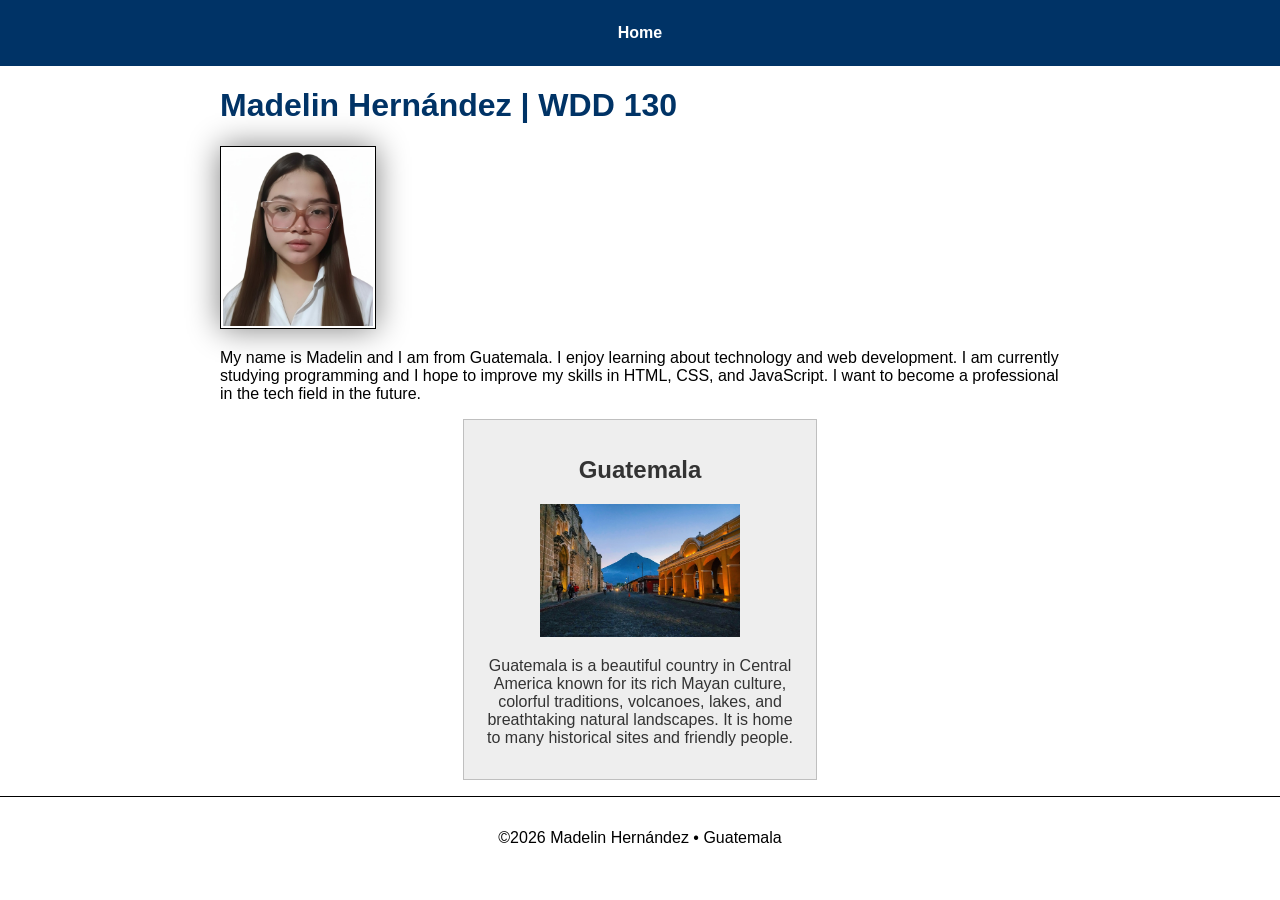
<file: index.html>
<!DOCTYPE html>
<html lang="en">

<head>
    <meta charset="UTF-8">
    <meta name="viewport" content="width=device-width, initial-scale=1.0">
    <title>Madelin Hernández | WDD 130</title>

    <meta name="description"
      content="Madelin Hernández WDD130 course home page showcasing web development projects and assignments.">
    <meta name="author" content="Madelin Hernández">

    <link rel="stylesheet" href="styles/styles.css">
</head>

<body>

    <header>
        <nav>
            <a href="#">Home</a>
        </nav>
    </header>

    <main>
        <h1>Madelin Hernández | WDD 130</h1>

        <img src="images/profile.jpeg" alt="Madelin Hernández">

        <p>
            My name is Madelin and I am from Guatemala. I enjoy learning about technology and web
            development. I am currently studying programming and I hope to improve my skills in
            HTML, CSS, and JavaScript. I want to become a professional in the tech field in the
            future.
        </p>
    </main>

    <aside>
        <h2>Guatemala</h2>

        <img src="images/guatemala.jpg" alt="Beautiful landscape of Guatemala">

        <p>
            Guatemala is a beautiful country in Central America known for its rich Mayan culture,
            colorful traditions, volcanoes, lakes, and breathtaking natural landscapes. It is home
            to many historical sites and friendly people.
        </p>
    </aside>

    <footer>
        <p>
            ©2026 Madelin Hernández • Guatemala
        </p>
    </footer>

</body>

</html>
</file>
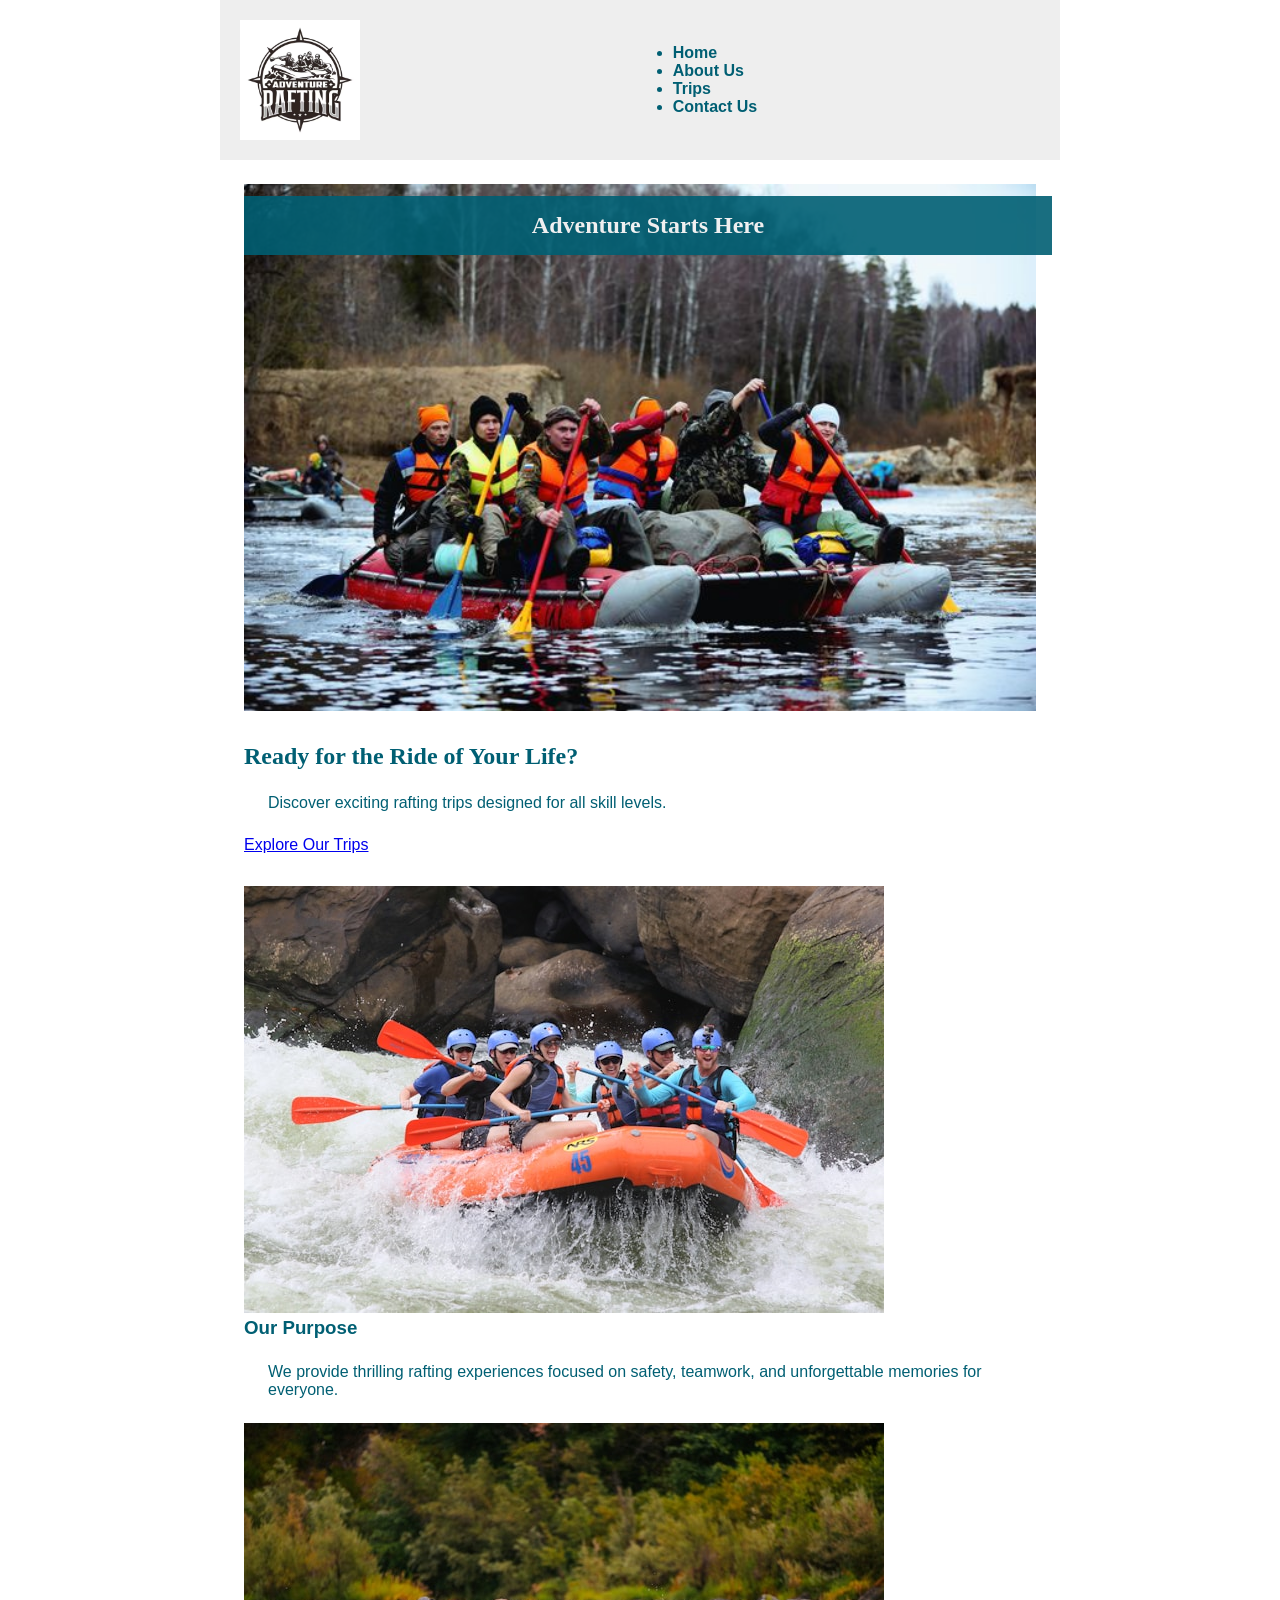
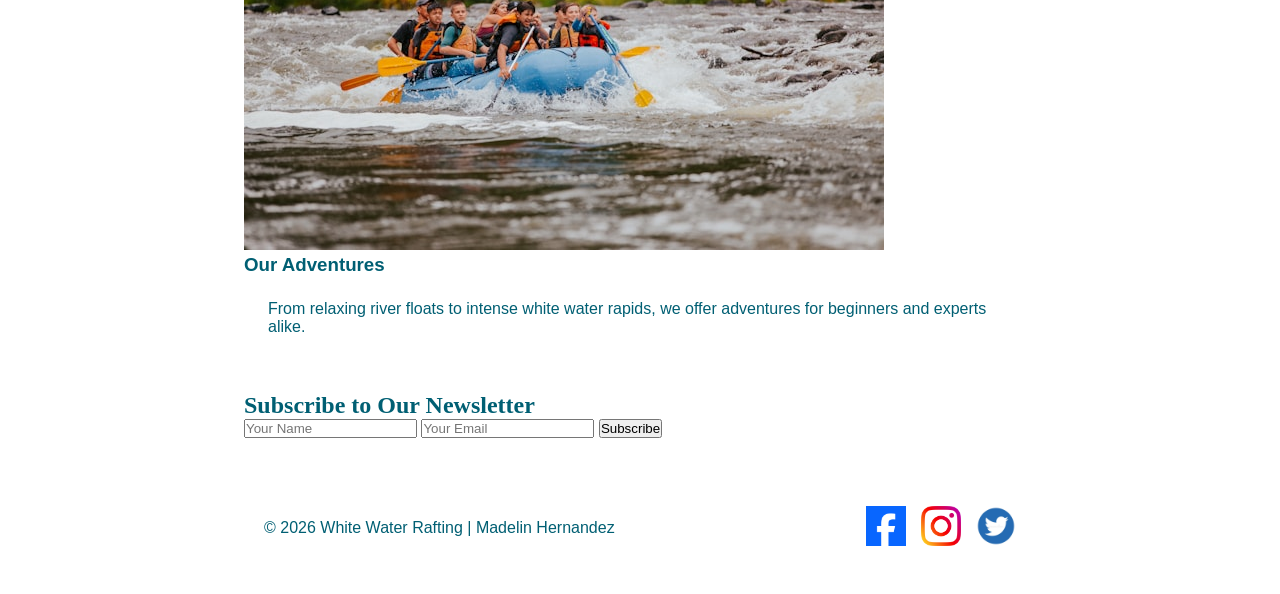
<file: wwr/index.html>
<!DOCTYPE html>
<html lang="en-US">

<head>
    <meta charset="UTF-8">
    <meta name="description" content="Experience the best white water rafting adventures with us.">
    <meta name="author" content="Madelin Hernandez">
    <meta name="viewport" content="width=device-width, initial-scale=1.0">
    <title>Home | White Water Rafting</title>

    <link rel="stylesheet" href="styles/rafting.css">
</head>

<body>

    <!-- HEADER -->
    <header>
        <img src="images/logo.avif" alt="Rafting Logo">

        <nav>
            <ul>
                <li><a href="index.html">Home</a></li>
                <li><a href="about.html">About Us</a></li>
                <li><a href="trips.html">Trips</a></li>
                <li><a href="contact.html">Contact Us</a></li>
            </ul>
        </nav>
    </header>

    <main>

        <!-- HERO -->
        <section class="hero">
            <img src="images/hero.jpg" alt="Rafting Adventure">
            <h1>Adventure Starts Here</h1>
        </section>

        <!-- CALL TO ACTION -->
        <section class="cta">
            <h2>Ready for the Ride of Your Life?</h2>
            <p>Discover exciting rafting trips designed for all skill levels.</p>
            <a href="trips.html" class="btn">Explore Our Trips</a>
        </section>

        <!-- GRID CONTENT -->
        <section class="home-grid">

            <div class="grid-item">
                <img src="images/raft1.jpg" alt="Rafting experience">
                <h3>Our Purpose</h3>
                <p>
                    We provide thrilling rafting experiences focused on safety,
                    teamwork, and unforgettable memories for everyone.
                </p>
            </div>

            <div class="grid-item">
                <img src="images/raft2.jpg" alt="Adventure trips">
                <h3>Our Adventures</h3>
                <p>
                    From relaxing river floats to intense white water rapids,
                    we offer adventures for beginners and experts alike.
                </p>
            </div>

        </section>

        <!-- NEWSLETTER -->
        <section class="newsletter">
            <h2>Subscribe to Our Newsletter</h2>

            <form action="#" method="post">
                <input type="text" name="name" placeholder="Your Name" required>
                <input type="email" name="email" placeholder="Your Email" required>
                <button type="submit">Subscribe</button>
            </form>
        </section>

    </main>

    <!-- FOOTER -->
    <footer>
        <p>&copy; 2026 White Water Rafting | Madelin Hernandez</p>

        <nav class="socialmedia">
            <a href="#"><img src="images/facebook.png" alt="Facebook"></a>
            <a href="#"><img src="images/instagram.png" alt="Instagram"></a>
            <a href="#"><img src="images/twitter.webp" alt="Twitter"></a>
        </nav>
    </footer>

</body>

</html>
</file>
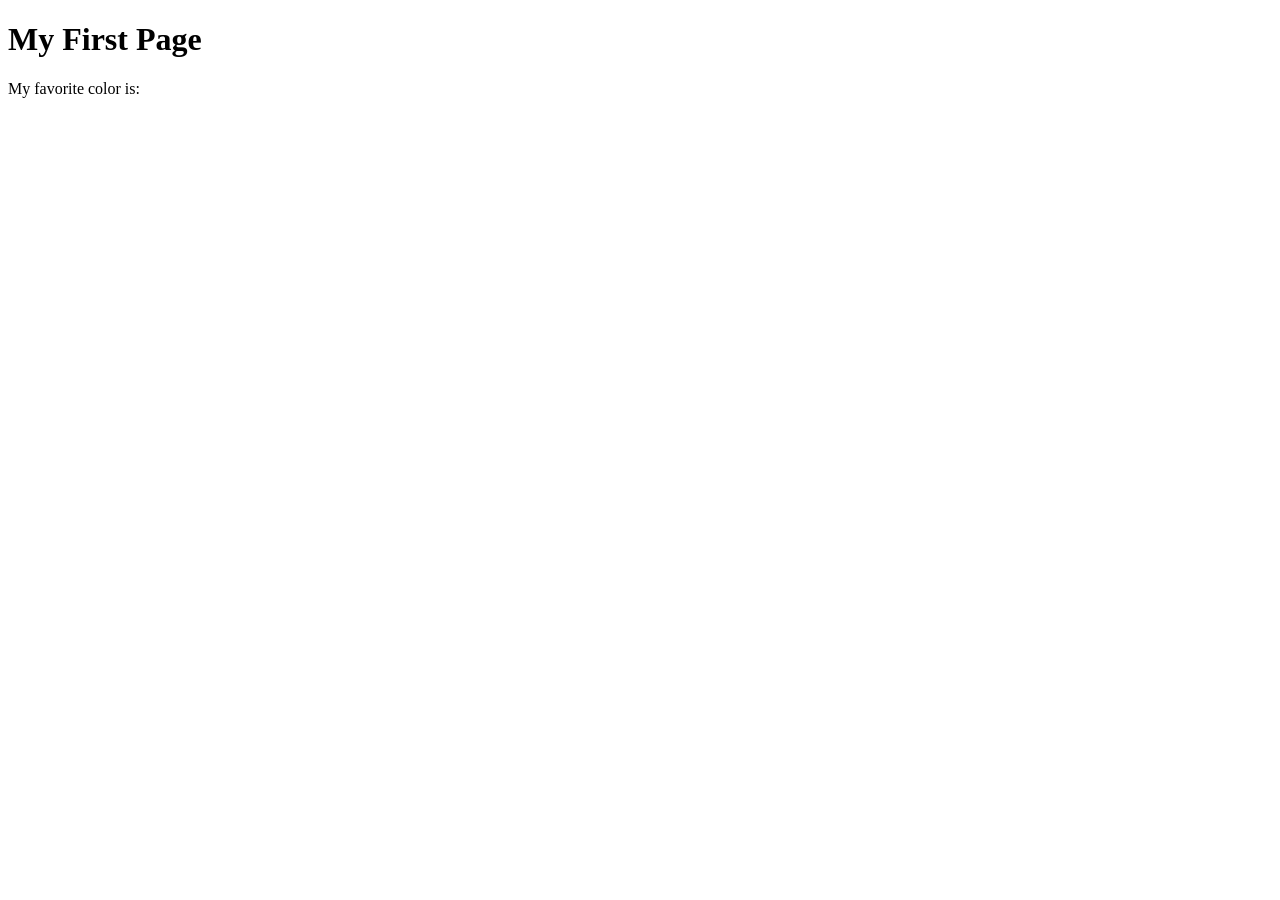
<file: week01/first-page.html>
<!DOCTYPE html>
<html lang="en">
<head>
    <meta charset="UTF-8">
    <meta name="viewport" content="width=device-width, initial-scale=1.0">
    <title>My First Page</title>
</head>
<body>
    <h1>My First Page</h1>
    <p>My favorite color is: </p>
</body>
</html>
</file>
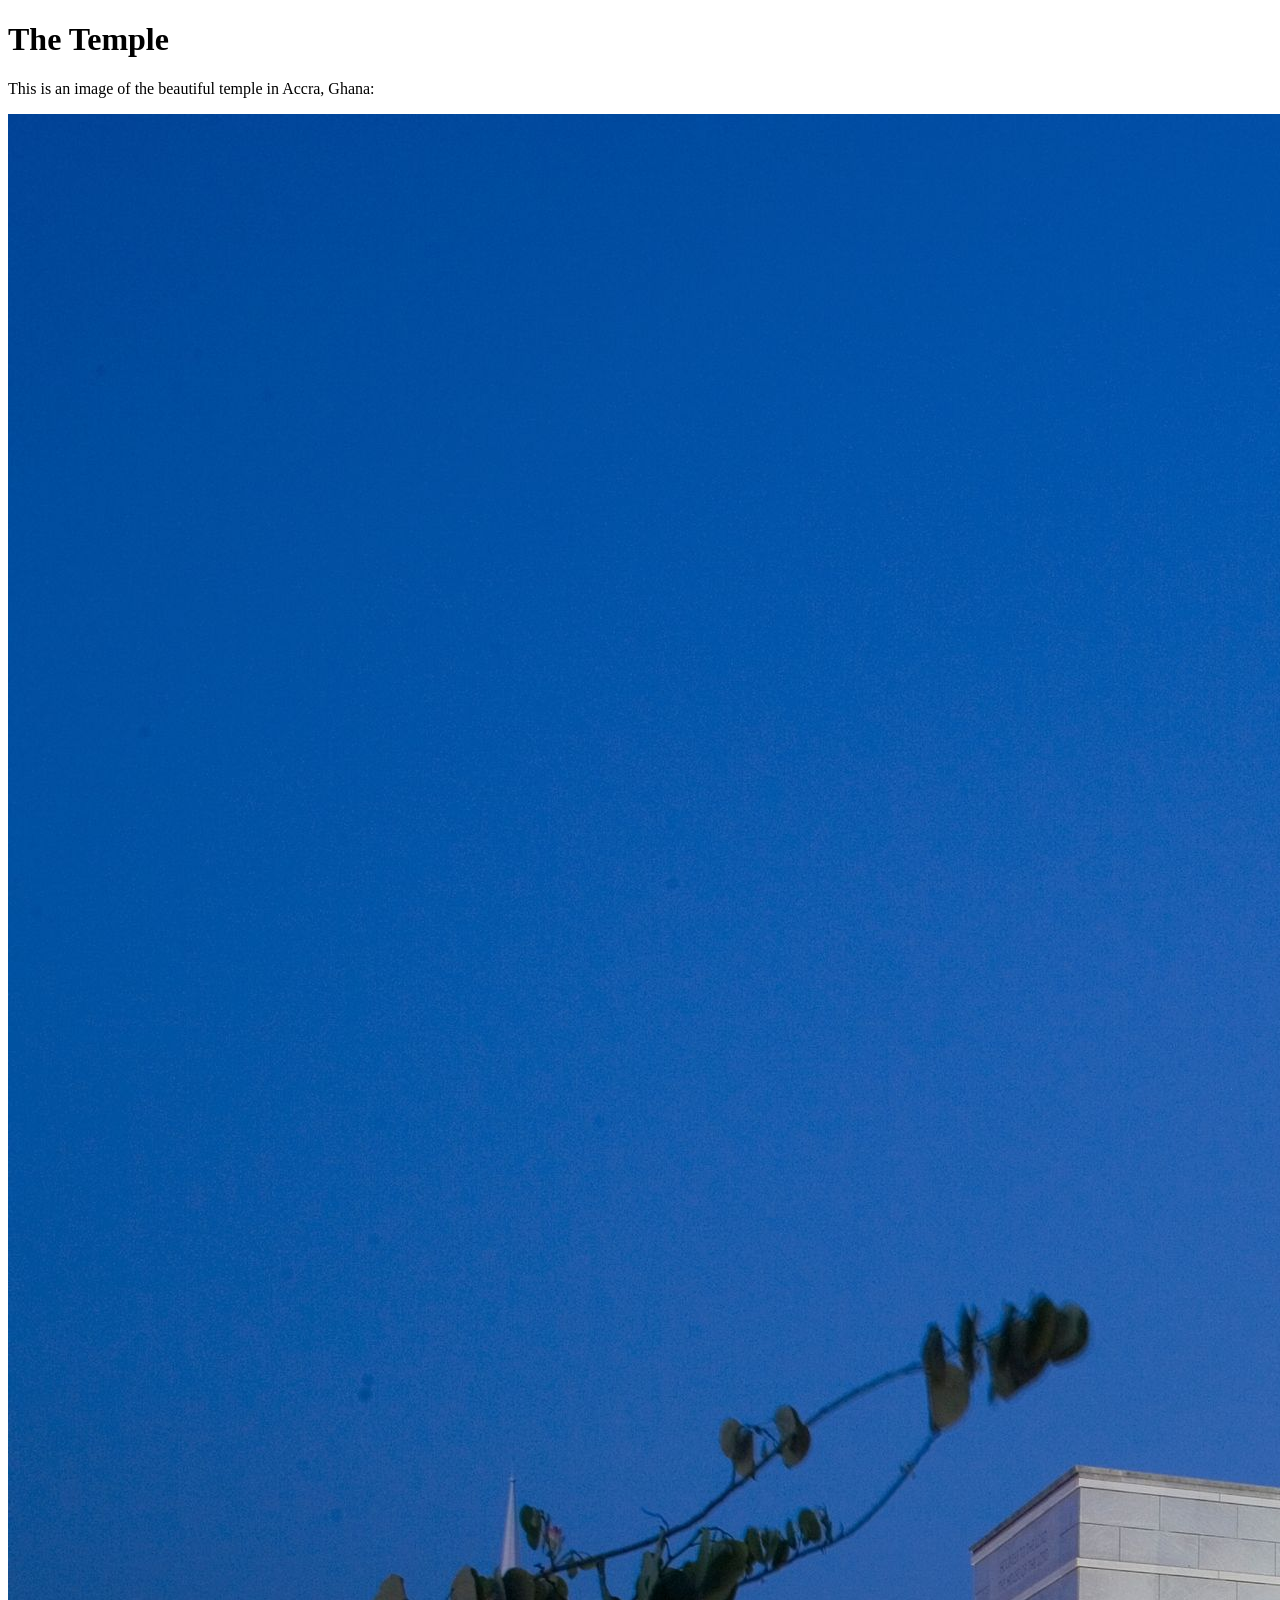
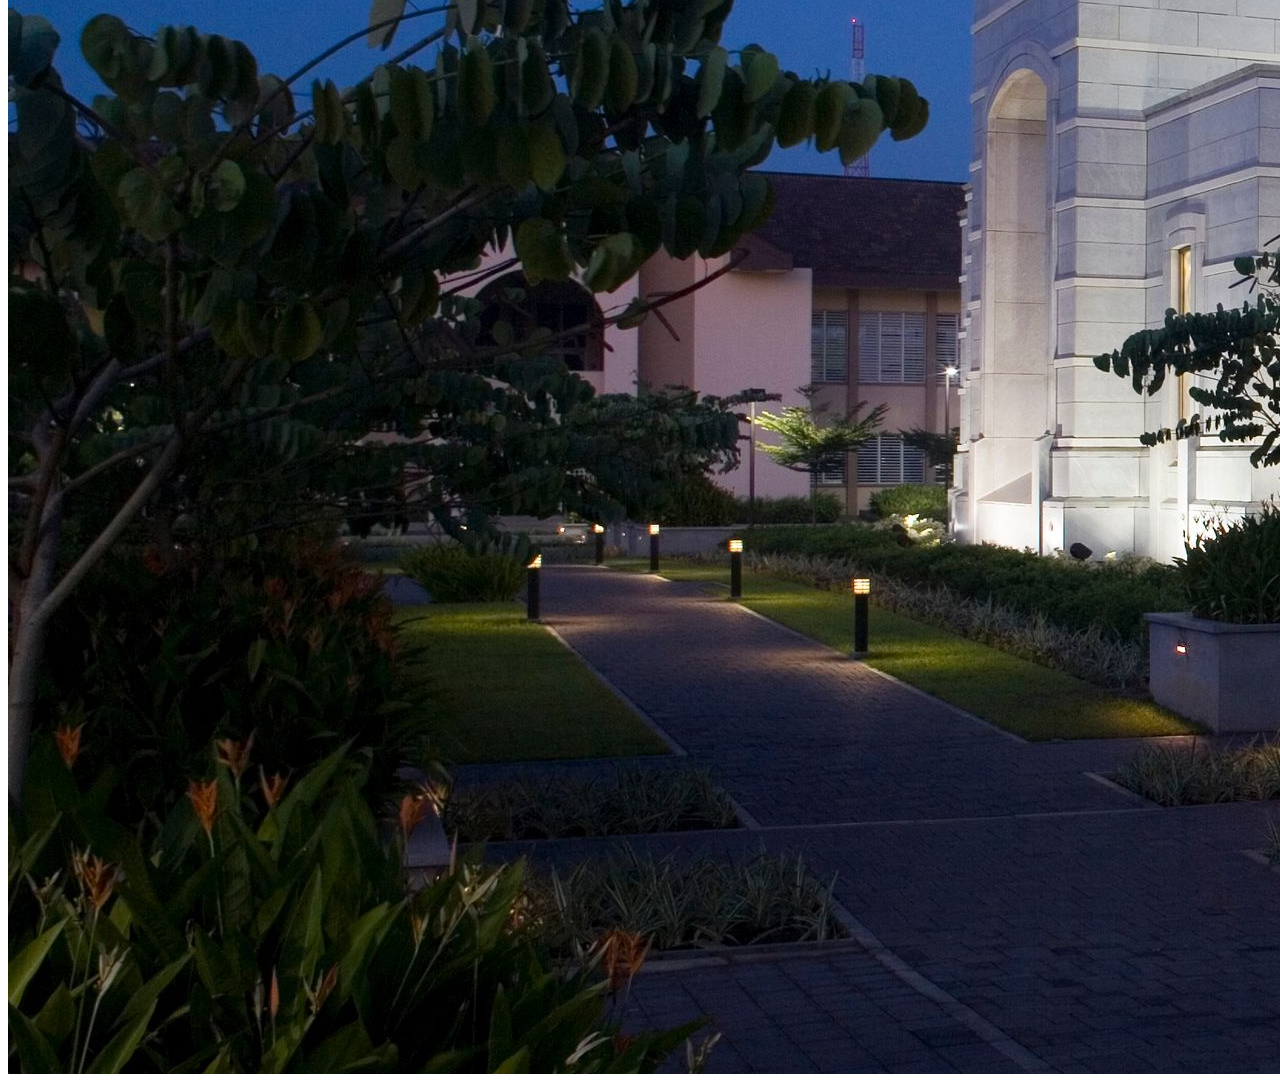
<file: week01/images.html>
<!DOCTYPE html>
<html lang="en">
<head>
    <meta charset="UTF-8">
    <meta name="viewport" content="width=device-width, initial-scale=1.0">
    <title>Temple Image</title>
</head>
<body>
    <h1>The Temple</h1>
    <p>This is an image of the beautiful temple in Accra, Ghana:</p>
    <img src="images/temple-large.jpeg" alt="The Accra Ghana Temple">
    
</body>
</html>
</file>
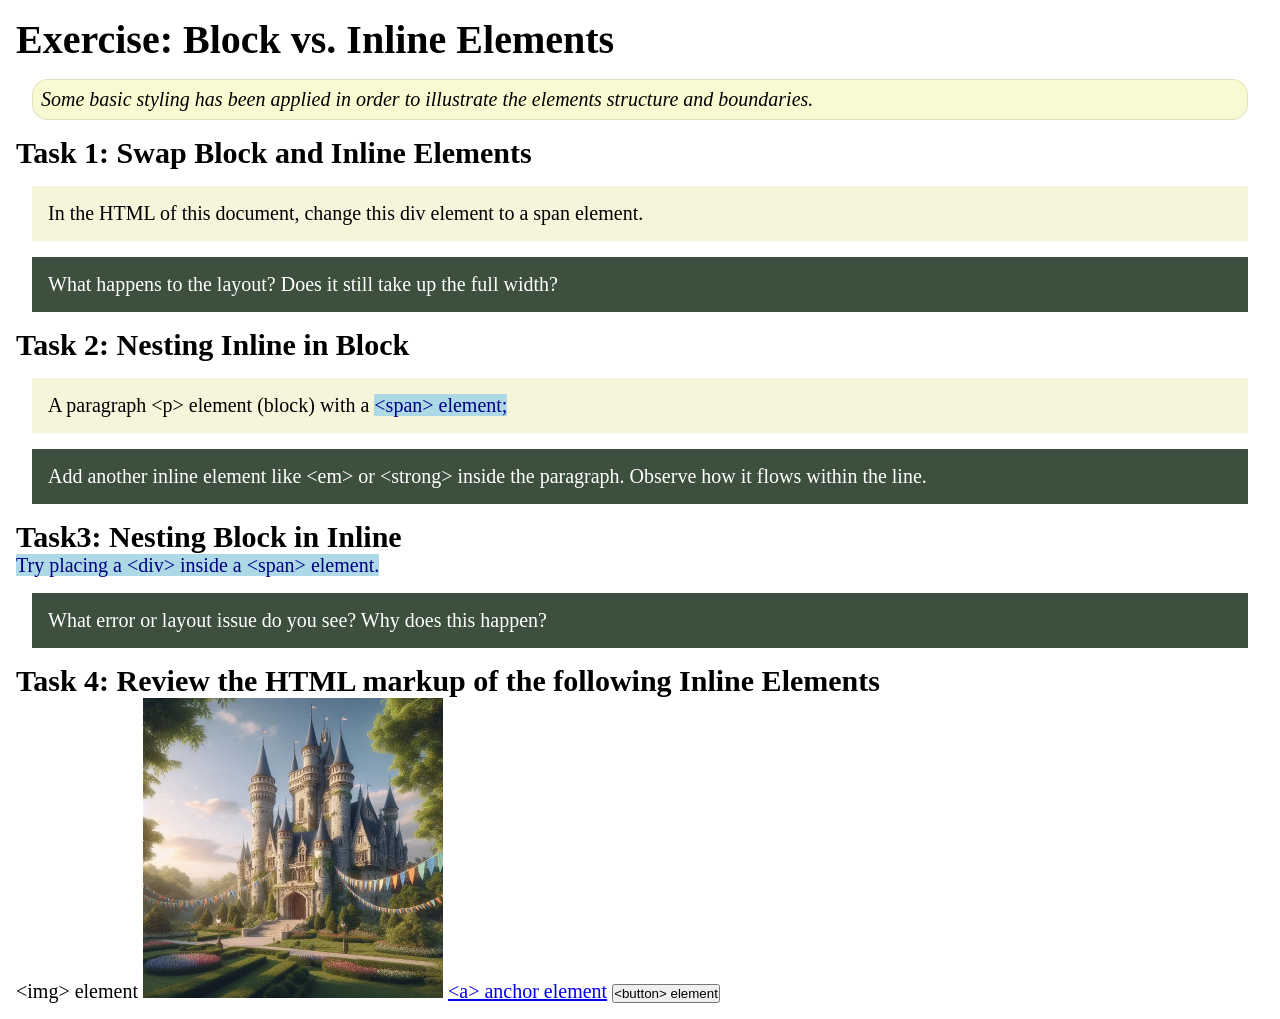
<file: week02/block-vs-inline.html>
<!DOCTYPE html>
<html lang="en">

<head>
    <meta charset="UTF-8">
    <meta name="viewport" content="width=device-width, initial-scale=1.0">
    <title>Exercise: Block vs. Inline Elements</title>
    <link rel="stylesheet" href="styles/block-vs-inline.css">
</head>

<body>
    <main>
        <h1>Exercise: Block vs. Inline Elements</h1>
        <p class="note">Some basic styling has been applied in order to illustrate the elements structure and
            boundaries.</p>

        <h2>Task 1: Swap Block and Inline Elements</h2>
        <div>In the HTML of this document, change this div element to a span element.</div>

        <p class="question">What happens to the layout? Does it still take up the full width?</p>

        <h2>Task 2: Nesting Inline in Block</h2>
        <p>A paragraph &lt;p&gt; element (block) with a <span>&lt;span&gt; element;</span></p>
        <p class="question">Add another inline element like &lt;em&gt; or &lt;strong&gt; inside the paragraph. Observe
            how it flows within the line.</p>

        <h2>Task3: Nesting Block in Inline</h2>
        <span>Try placing a &lt;div&gt; inside a &lt;span&gt; element.</span>
            <p class="question">What error or layout issue do you see? Why does this happen?</p>


            <h2>Task 4: Review the HTML markup of the following Inline Elements</h2>
        &lt;img&gt; element
        <img src="images/castle.webp" alt="placeholder image (images are inline)" width="300" height="300">
        <a href="https://churchofjesuschrist.org">&lt;a&gt; anchor element</a>
        <button type="button">&lt;button&gt; element</button>
    </main>
</body>

</html>
</file>
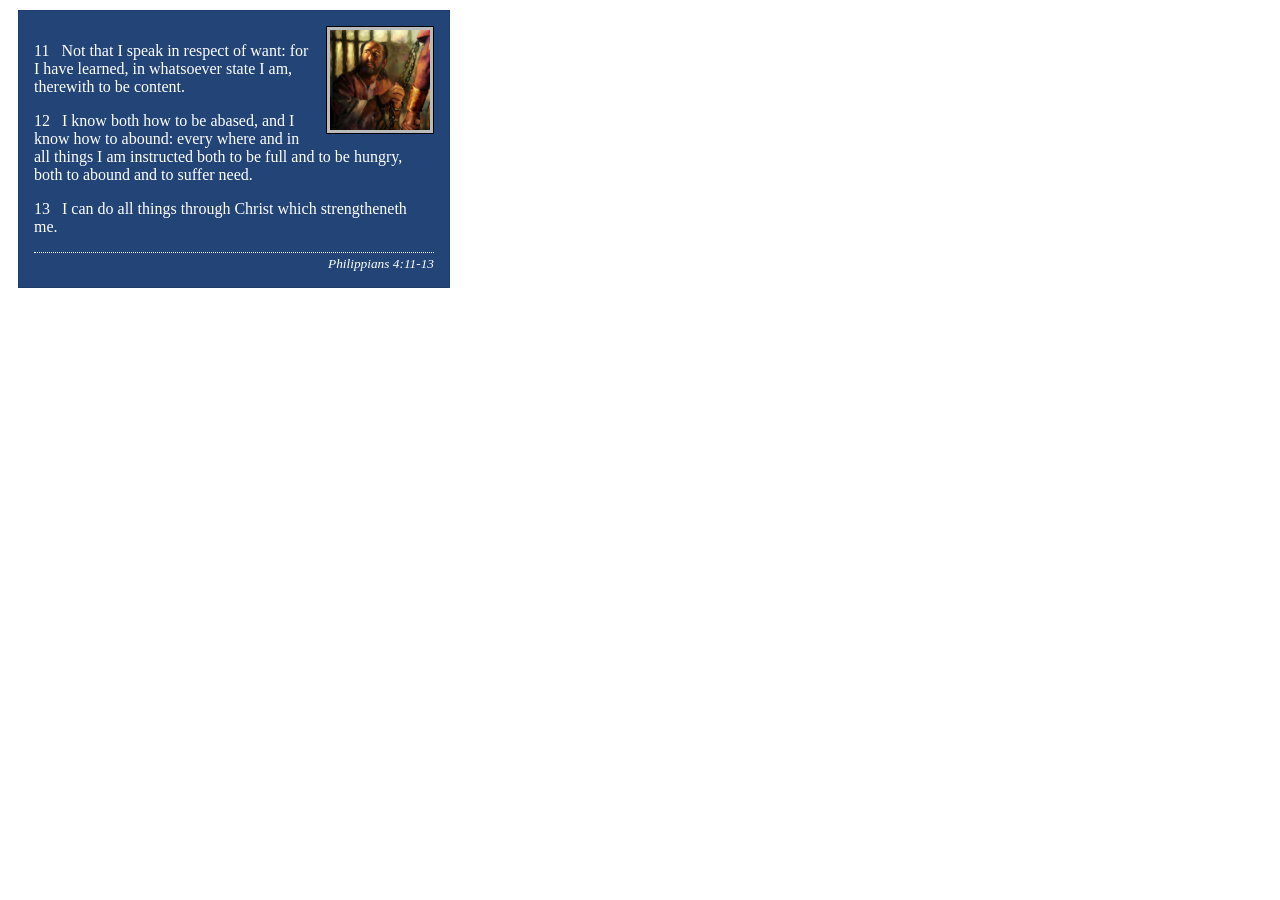
<file: week02/box-model-solution.html>
<!DOCTYPE html>
<html lang="en">
<head>
    <meta charset="UTF-8">
    <meta name="viewport" content="width=device-width, initial-scale=1.0">
    <title>Box Model Activity</title>
    <link rel="stylesheet" href="styles/box-model-solution.css">
</head>
<body>
    <main>
        <div class="callout">
            <img src="images/apostle-paul-imprisoned.webp" alt="Paul the Apostle - Imprisoned in Rome" width="200" height="200">
            <blockquote>
                <p>11 &nbsp; Not that I speak in respect of want: for I have learned, in whatsoever state I am, therewith to be content.</p>
                <p>12 &nbsp; I know both how to be abased, and I know how to abound: every where and in all things I am instructed both to be full and to be hungry, both to abound and to suffer need.</p>
                <p>13 &nbsp; I can do all things through Christ which strengtheneth me.</p>
            </blockquote>
            <cite>Philippians 4:11-13</cite>
        </div>
    </main>
</body>
</html>
</file>
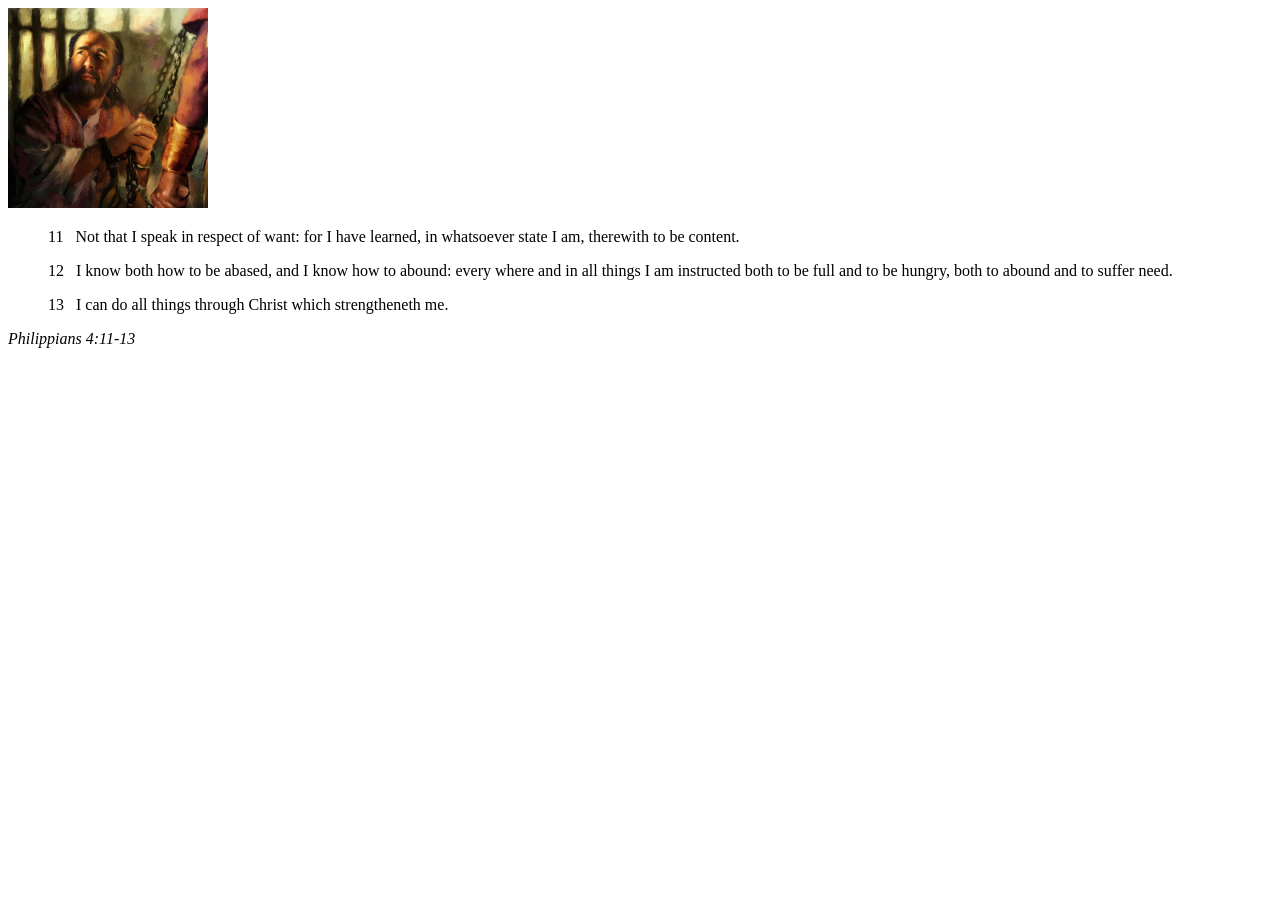
<file: week02/box-model.html>
<!DOCTYPE html>
<html lang="en">
<head>
    <meta charset="UTF-8">
    <meta name="viewport" content="width=device-width, initial-scale=1.0">
    <title>Box Model Activity</title>
</head>
<body>
    <main>
        <div class="callout">
            <img src="images/apostle-paul-imprisoned.webp" alt="Paul the Apostle - Imprisoned in Rome" width="200" height="200">
            <blockquote>
                <p>11 &nbsp; Not that I speak in respect of want: for I have learned, in whatsoever state I am, therewith to be content.</p>
                <p>12 &nbsp; I know both how to be abased, and I know how to abound: every where and in all things I am instructed both to be full and to be hungry, both to abound and to suffer need.</p>
                <p>13 &nbsp; I can do all things through Christ which strengtheneth me.</p>
            </blockquote>
            <cite>Philippians 4:11-13</cite>
        </div>
    </main>
</body>
</html>
</file>
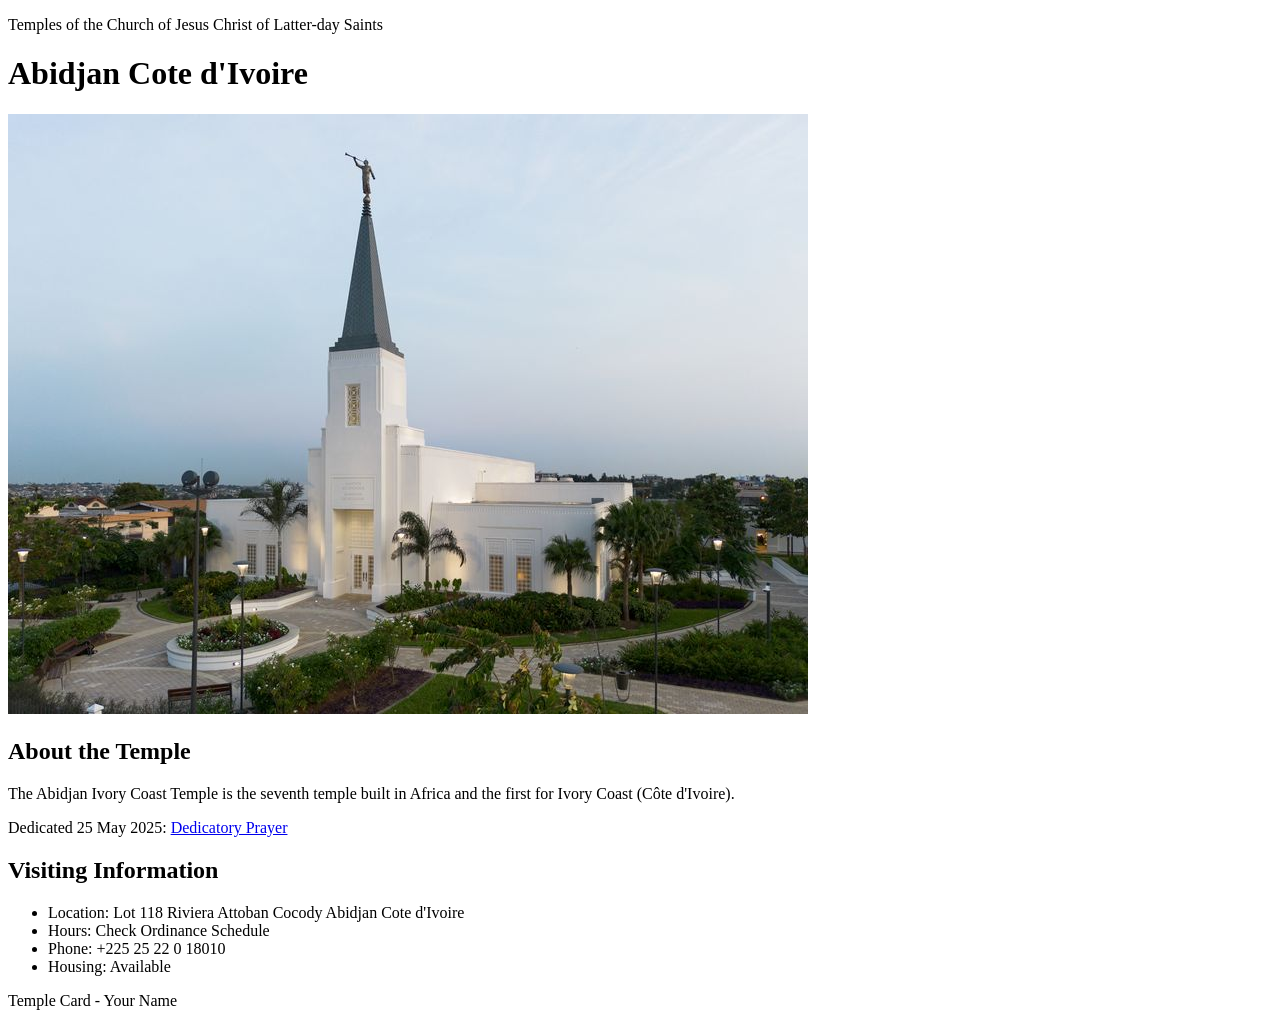
<file: week02/temple.html>
<!DOCTYPE html>
<html lang="en">

<head>
    <meta charset="UTF-8">
    <meta name="viewport" content="width=device-width, initial-scale=1.0">
    <title>Temple Card - Abidjan Cote d'Ivoire</title>
</head>

<body>
    <header>
        <p>Temples of the Church of Jesus Christ of Latter-day Saints</p>
    </header>
    <main>
        <h1>Abidjan Cote d'Ivoire</h1>
        <picture>
            <img src="images/abidjan-ivory-coast.jpeg" alt="Abidjan Cote d'Ivoire Temple">
        </picture>
        <section>
            <h2>About the Temple</h2>
            <p>The Abidjan Ivory Coast Temple is the seventh temple built in Africa and the first for Ivory Coast (Côte
                d'Ivoire).</p>
            <p>Dedicated 25 May 2025: <a
                    href="https://www.churchofjesuschrist.org/temples/dedicatory-prayer/abidjan-ivory-coast-temple/2025-05-25?lang=eng"
                    target="_blank" rel="noopener noreferrer">Dedicatory Prayer</a></p>
        </section>
        <section>
            <h2>Visiting Information</h2>
            <ul>
                <li>Location: Lot 118 Riviera Attoban Cocody Abidjan Cote d'Ivoire</li>
                <li>Hours: Check Ordinance Schedule</li>
                <li>Phone: +225 25 22 0 18010</li>
                <li>Housing: Available</li>
            </ul>
        </section>
    </main>
    <footer>
        <p>Temple Card - Your Name</p>
    </footer>
</body>

</html>
</file>
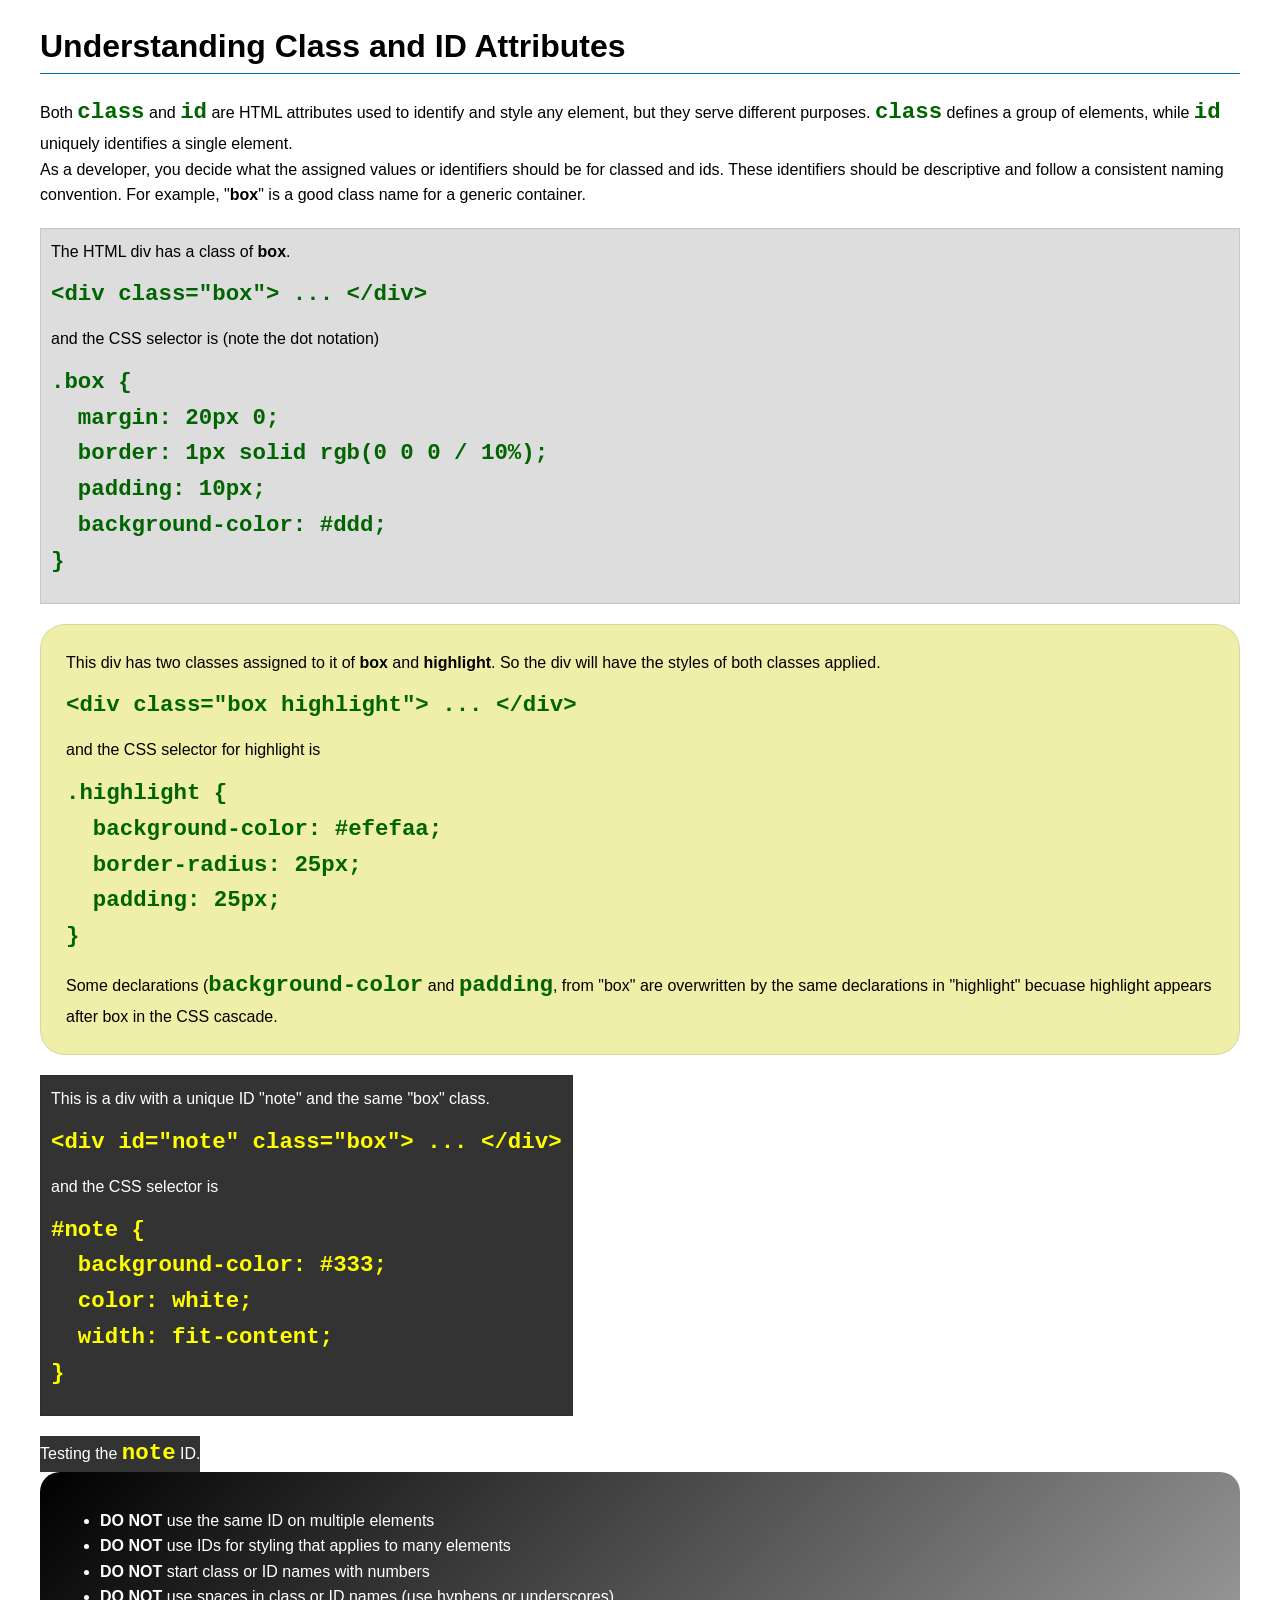
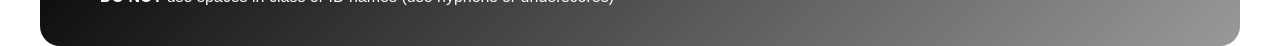
<file: week03/class-and-id.html>
<!DOCTYPE html>
<html lang="en">

<head>
    <meta charset="UTF-8">
    <meta name="viewport" content="width=device-width, initial-scale=1.0">
    <title>Class vs ID Attributes</title>
    <link rel="stylesheet" href="styles/class-and-id.css">
</head>

<body>
    <h1>Understanding Class and ID Attributes</h1>
    <p>Both <code>class</code> and <code>id</code> are HTML attributes used to identify and style any element, but they
        serve different purposes. <code>class</code> defines a group of elements, while <code>id</code> uniquely
        identifies a single element.</p>
    <p>As a developer, you decide what the assigned values or identifiers should be for classed and ids. These
        identifiers should be
        descriptive and follow a consistent naming convention. For example, "<strong>box</strong>" is a good class name
        for a generic container.</p>
    <div class="box">
        <p>The HTML div has a class of <strong>box</strong>.</p>
        <pre><code class="html">&lt;div class="box"&gt; ... &lt;/div&gt;</code></pre>
        and the CSS selector is (note the dot notation)
        <pre><code class="css">.box {
  margin: 20px 0;
  border: 1px solid rgb(0 0 0 / 10%);
  padding: 10px;
  background-color: #ddd; 
}</code></pre>
    </div>

    <div class="box highlight">
        <p>This div has two classes assigned to it of <strong>box</strong> and <strong>highlight</strong>. So the div
            will have the styles of both classes applied.</p>
        <pre><code class="html">&lt;div class="box highlight"&gt; ... &lt;/div&gt;</code></pre>
        and the CSS selector for highlight is
        <pre><code class="css">.highlight {
  background-color: #efefaa;
  border-radius: 25px;
  padding: 25px;
}</code></pre>
<p>Some declarations (<code>background-color</code> and <code>padding</code>, from "box" are overwritten by the same declarations in "highlight" becuase highlight appears after box in the CSS cascade.</p>
    </div>

    <div id="note" class="box">
        <p>This is a div with a unique ID "note" and the same "box" class.</p>
        <pre><code class="html">&lt;div id="note" class="box"&gt; ... &lt;/div&gt;</code></pre>
        and the CSS selector is
        <pre><code class="css">#note {
  background-color: #333;
  color: white;
  width: fit-content;
}</code></pre>
    </div>

    <div id="note">
        <p>Testing the <code>note</code> ID.</p>
    </div>

    <section id="best-practice">
        <ul>
            <li><strong>DO NOT</strong> use the same ID on multiple elements</li>
            <li><strong>DO NOT</strong> use IDs for styling that applies to many elements</li>
            <li><strong>DO NOT</strong> start class or ID names with numbers</li>
            <li><strong>DO NOT</strong> use spaces in class or ID names (use hyphens or underscores)</li>
        </ul>
    </section>




</body>

</html>
</file>
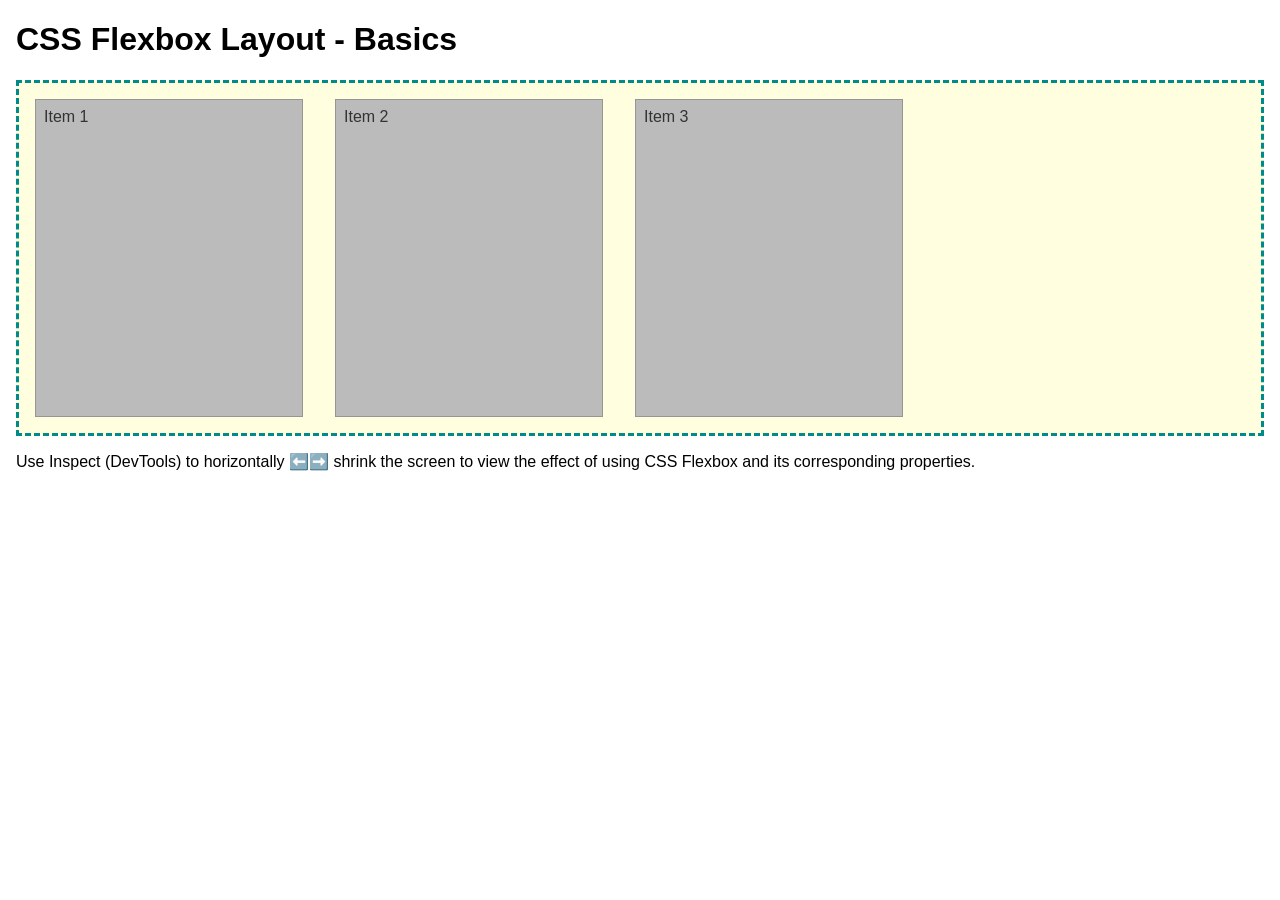
<file: week04/flexbox-layout.html>
<!DOCTYPE html>
<html lang="en">
<head>
    <meta charset="UTF-8">
    <meta name="viewport" content="width=device-width, initial-scale=1.0">
    <title>CSS Flexbox Layout - Basics</title>
    <link rel="stylesheet" href="styles/flexbox.css">
</head>
<body>
    <main>
        <h1>CSS Flexbox Layout - Basics</h1>
        <div class="flex-container">
            <div class="flex-item item1">Item 1</div>
            <div class="flex-item item2">Item 2</div>
            <div class="flex-item item3">Item 3</div>
        </div>
        <p>Use Inspect (DevTools) to horizontally ⬅️➡️ shrink the screen to view the effect of using CSS Flexbox and its corresponding properties.</p>
    </main>
</body>
</html>
</file>
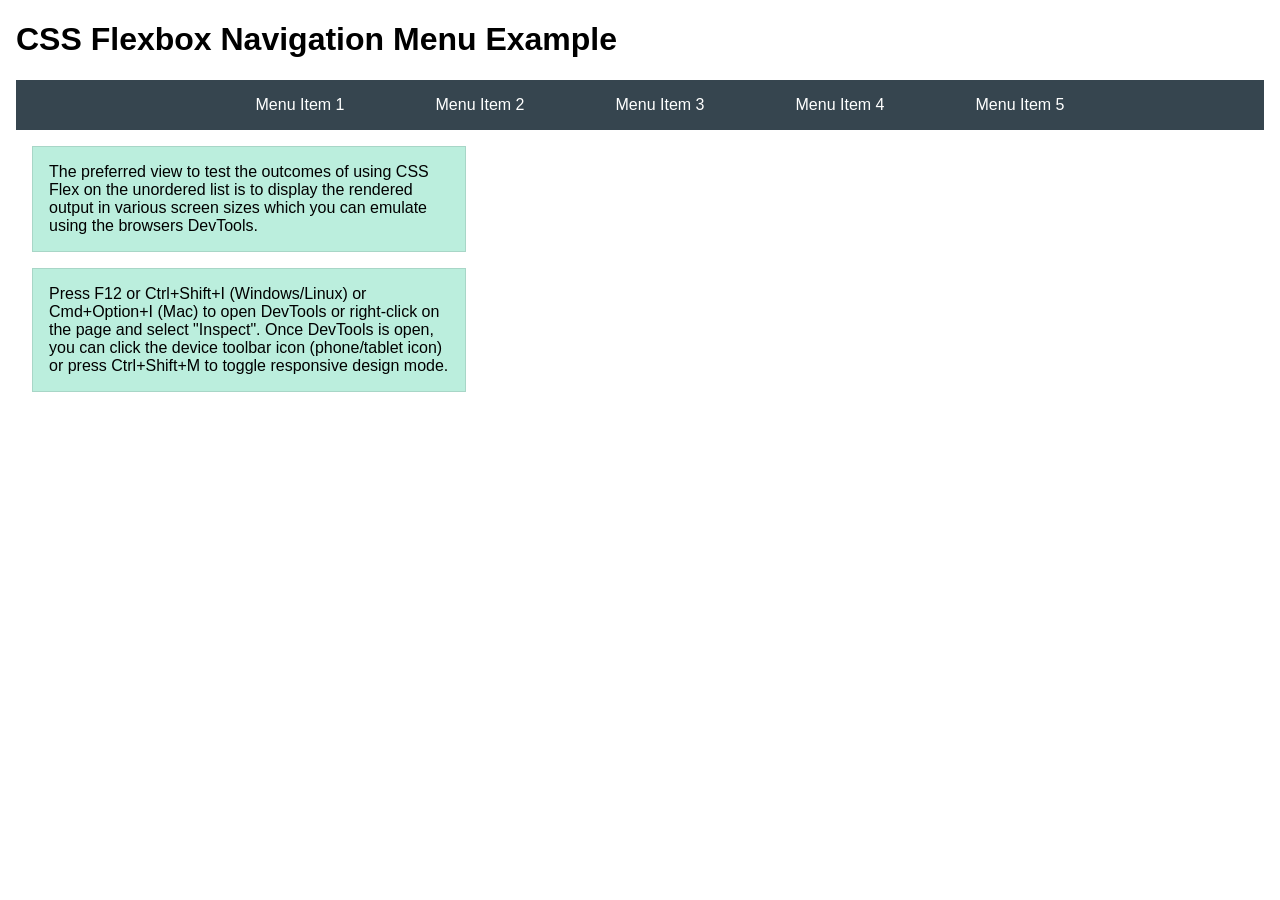
<file: week04/flexbox-menu.html>
<!DOCTYPE html>
<html lang="en">
<head>
    <meta charset="UTF-8">
    <meta name="viewport" content="width=device-width, initial-scale=1.0">
    <title>CSS Flexbox - Navigation Menu</title>
    <link rel="stylesheet" href="styles/flexbox-menu.css">
</head>
<body>
    <main>
        <h1>CSS Flexbox Navigation Menu Example</h1>
        <nav>
            <ul>
                <li><a href="#">Menu Item 1</a></li>
                <li><a href="#">Menu Item 2</a></li>
                <li><a href="#">Menu Item 3</a></li>
                <li><a href="#">Menu Item 4</a></li>
                <li><a href="#">Menu Item 5</a></li>
            </ul>
        </nav>
        <p>The preferred view to test the outcomes of using CSS Flex on the unordered list is to display the rendered output in various screen sizes which you can emulate using the browsers DevTools.</p>

        <p>Press F12 or Ctrl+Shift+I (Windows/Linux) or Cmd+Option+I (Mac) to open DevTools or right-click on the page and select "Inspect". Once DevTools is open, you can click the device toolbar icon (phone/tablet icon) or press Ctrl+Shift+M to toggle responsive design mode.</p>

                      
        
    </main>
</body>
</html>
</file>
<file: styles/styles.css>
body {
    font-family: Arial, Helvetica, sans-serif;
    margin: 0;
}

nav {
    background-color: #003366;
    padding: 1rem;
    display: flex;
    justify-content: center;
    gap: 2rem;
}

nav a {
    display: block;
    color: white;
    padding: 0.5rem;
    text-decoration: none;
    font-weight: bold;
}

main {
    max-width: 840px;
    margin: 1rem auto;
}

main img {
    width: 150px;
    height: auto;
    border: 1px solid #000;
    padding: 2px;
    box-shadow: 0 0 30px gray;
}

aside {
    width: 20rem;
    margin: 1rem auto;
    border: 1px solid rgba(0, 0, 0, 0.2);
    padding: 1rem;
    background-color: #eeeeee;
    color: #333333;
    text-align: center;
}

aside img {
    width: 200px;
    height: auto;
}

h1 {
    color: #003366;
}

p {
    padding: 0;
}

footer {
    margin-top: 15px;
    border-top: 1px solid #000;
    text-align: center;
    padding: 1rem;
}
</file>
<file: wwr/styles/rafting.css>
:root {

    --primary-color: #005f73;
    --header-color: #eeeeee;

    --heading-font: Georgia, serif;
    --body-font: Arial, Helvetica, sans-serif;

}

/* Reset */

* {

    margin: 0;
    padding: 0;
    box-sizing: border-box;

}

body {

    font-family: var(--body-font);
    color: var(--primary-color);

}

header,
main,
footer {

    width: 840px;
    margin: 0 auto;

}

/* HEADER */

header {

    display: grid;
    grid-template-columns: 150px 1fr;
    align-items: center;
    padding: 20px;
    background-color: var(--header-color);

}

header img {

    width: 120px;

}

/* NAV */

nav {

    display: flex;
    justify-content: space-around;
    align-items: center;

}

nav a {

    text-decoration: none;
    color: var(--primary-color);
    font-weight: bold;

}

h1,
h2 {

    font-family: var(--heading-font);
    color: var(--primary-color);

}

nav,
p,
section,
article {

    margin: 16px;
    padding: 8px;

}

/* HERO */

.hero {

    position: relative;

}

.hero > img {

    display: block;
    width: 100%;
    height: auto;

}

.hero h1 {

    position: absolute;

    top: 20px;

    width: 100%;

    padding: 16px;

    text-align: center;

    opacity: 0.9;

    background-color: var(--primary-color);

    color: white;

}

.hero article {

    position: absolute;

    top: 200px;

    left: 50px;

    background-color: white;

    opacity: 0.9;

}

.hero article img {

    float: right;

    width: 125px;

    margin-left: 15px;

}

/* HISTORY SECTION */

.history {

    display: grid;

    grid-template-columns: 1fr 2fr;

    gap: 20px;

    align-items: center;

}

.history h2 {

    grid-column: 1 / 3;

}

/* ADVENTURES SECTION */

.adventures {

    display: grid;

    grid-template-columns: repeat(5, 1fr);

    gap: 15px;

    align-items: start;

}

.adventures h2 {

    grid-column: 1 / 6;

}

figure {

    margin: 0;

}

figure img {

    width: 100%;

}

figcaption {

    text-align: center;

    font-size: 0.9rem;

}

/* FOOTER */

footer {

    display: flex;

    justify-content: space-between;

    align-items: center;

    padding: 20px;

}

.socialmedia {

    display: flex;

    gap: 15px;

}

.socialmedia a {

    text-decoration: none;

}

.socialmedia img {

    width: 40px;

}
</file>
<file: week02/styles/block-vs-inline.css>
* {
    margin: 0;
    padding: 0;
}

body {
    font-size: 20px;
    margin: 1rem;
}

p,
div {
    background-color: beige;
    margin: 1rem;
    padding: 1rem;
}

span {
    color: navy;
    background-color: lightblue;
}

code {
    margin: 0;
    padding: 0;
    color: green;
    font-size: 1.2rem;
}

.note {
    font-style: italic;
    background-color: lightgoldenrodyellow;
    border-radius: 1rem;
    border: 1px solid rgb(0 0 0 / 10%);
    margin: 1rem;
    padding: .5rem;
}

.question {
    background-color: #3d503d;
    color: #fff;
}
</file>
<file: week02/styles/box-model-solution.css>
.callout {
    max-width: 400px;
    margin: 10px;
    border: 1px solid rgba(0, 0, 0, .1);
    padding: 15px;
    background-color: #247;
    color: #fff;
}

.callout img {
    float: right;
    margin: 0 0 10px 15px;
    border: 1px solid #000;
    padding: 3px;
    background-color: #bbb;
    width: 100px;
    height: auto;

}

blockquote {
    margin: 0;
}

cite {
    display: block;
    border-top: 1px dotted #fff;
    padding-top: 3px;
    text-align: right;
    font-size: smaller;
}
</file>
<file: week03/styles/class-and-id.css>
body {
    font-family: Arial, sans-serif;
    line-height: 1.6;
    margin: 0;
    padding: 0 40px;
}

h1 {
    border-bottom: 1px solid rgb(0 110 182);
    padding-bottom: 0;
}



p {
    margin: 0;
}

code {
    color: darkgreen;
    font-weight: 700;
    font-size: 1.4rem;
}

/* Class examples - can be reused */

.box {
    margin: 20px 0;
    border: 1px solid rgb(0 0 0 / 10%);
    padding: 10px;
    background-color: #ddd; /* this is shorthand for #dddddd */
}

.highlight {
    background-color: #efefaa;
    border-radius: 25px;
    padding: 25px;
}

/* ID examples - should be unique */

#note {
    background-color: #333;
    color: white;
    width: fit-content;
}

#note code {
    color: yellow;
}

#best-practice {
    background: linear-gradient(135deg, #000 0%, #999 100%);
    color: white;
    border-radius: 20px;
    padding: 20px
}
</file>
<file: week04/styles/flexbox.css>
body {
    font-family: Helvetica, Arial, sans-serif;
    margin: 1rem;
}

.flex-container {
    border: 3px dashed darkcyan;
    background-color: lightyellow;
    display: flex;
    flex-wrap: wrap;
}

.flex-item {
    width: 250px;
    margin: 1rem;
    border: 1px solid rgb(0 0 0 / 20%);
    padding: 0.5rem;
    background-color: #bbb;
    color: #333;
}

.item1 {
    min-height: 100px;
}

.item2 {
    min-height: 200px;
}

.item3 {
    min-height: 300px;
}
</file>
<file: week04/styles/flexbox-menu.css>
body {
    font-family: Helvetica, Arial, sans-serif;
    margin: 1rem;
}

nav {
    background-color: #36454f;
}

nav ul {
    list-style-type: none;
    display: flex;
    flex-wrap: wrap;
    max-width: 900px;
    margin: 0 auto;
    justify-content: space-around;
    align-items: center;
}

nav a {
    display: block;
    color: #fff;
    text-align: center;
    padding: 1rem;
    text-decoration: none;
}

p {
    margin: 1rem;
    border: 1px solid rgb(0 0 0 / 10%);
    padding: 1rem;
    background-color: #bed;
    max-width: 400px;
}

#devtools-btn {
    background-color: #36454f;
    color: white;
    border: none;
    padding: 12px 24px;
    margin: 1rem;
    font-size: 16px;
    font-family: Helvetica, Arial, sans-serif;
    border-radius: 4px;
    cursor: pointer;
    transition: background-color 0.3s ease;
}

#devtools-btn:hover {
    background-color: #4a5a6a;
}

#devtools-btn:active {
    background-color: #2a3a4a;
}
</file>
